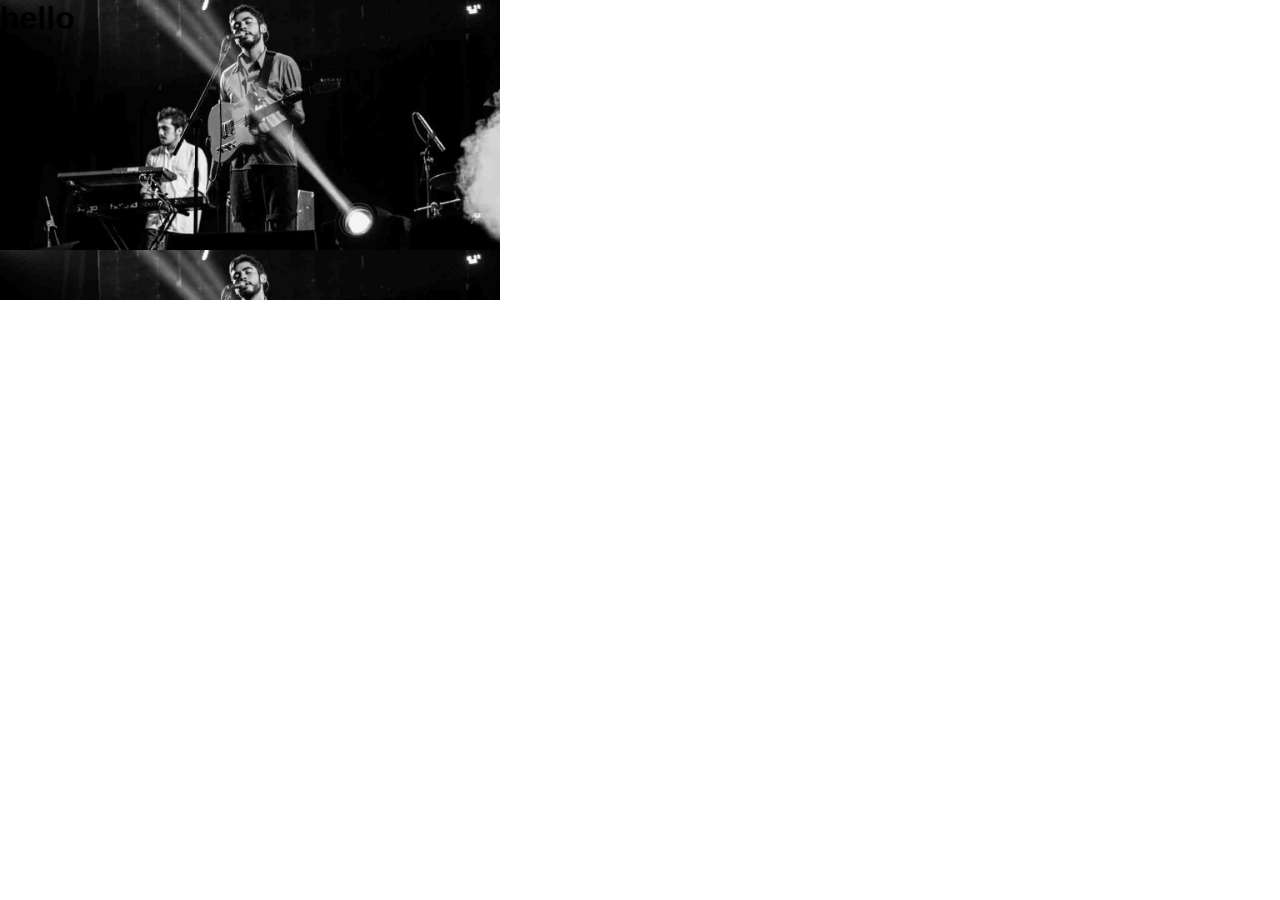
<file: test.html>
<!DOCTYPE html>
<html lang="en">
<head>
    <meta charset="UTF-8">
    <meta http-equiv="X-UA-Compatible" content="IE=edge">
    <meta name="viewport" content="width=device-width, initial-scale=1.0">
    <title>Document</title>
    <link rel="stylesheet" href="./assets/css/style.css">
    <style>
        *{
            margin: 0px;
            padding: 0px;
        }
        #test1{
       
        }
    
        #test2{
            z-index: -3;
        }
    </style>
</head>
<body>
    <h1 id="test1">hello</h1>
    <div id="test2"   style="width:500px;height: 300px ;background-image: url('/assets/img/slider-1.jpg');background-size: contain;position: fixed;top: 0;"></div>
    <!--<img style="width:500px;height: 300px ;position: fixed;top: 0;" src="/assets/img/slider-1.jpg" alt="">-->
</body>
</html>
</file>
<file: assets/css/style.css>
*{
    margin: 0;
    padding: 0;
    box-sizing: border-box;
}

html{
    scroll-behavior: smooth;
    font-family: Arial, Helvetica, sans-serif;
}

/* common(dung chung) */

.clear{
    clear: both;
}

.text-white{
    color: #fff !important;
}

.row{
    margin-left: -8px;
    margin-right: -8px;
}

.col{
    float: left;
    padding-left: 8px;
    padding-right: 8px;
}

.col-full{
    width: 100%;
}

.col-half{
    width: 50%;
}

.col-third{
    width: 33.333%;
}

.text-center{
    text-align: center !important;
}

.mt8{
    margin-top: 8px;
}
.mt16{
    margin-top: 16px;
}

/* Main */

#main{

}

#header{
    height: 46px;
    background-color: #000;
    position: fixed;
    top: 0;
    left: 0;
    right: 0;
    
}

#nav{
    display: inline-block;
}

#nav li{
    display: inline-block;
}

#nav li{
    position: relative;
    
} 

#nav .subnav{
    position: absolute;
    background-color: #fff;
    box-shadow: 0 0 10px rgba(0, 0, 0, 0.3);
    display: none;
}

#nav li:hover .subnav{
    display: block;
}

#nav .subnav a{
    
    color: #000;
}

.subnav li{
    width: 100%;
}

#nav li a{
    color: #fff;
    text-decoration: none;
    line-height: 46px;
    padding: 0 24px;
    font-size: 15px;
    display: block;
    
}

#nav > li:hover > a{
    color: #000;
    background-color: #ccc;
} 

.subnav li:hover a{
    color: #000;
    background-color: #ccc;
   
}

.nav-narrow-down{
    font-size: 14px;
}
#header{
    overflow: hidden;
}
#header .mobile-menu-btn,
#header #search-btn{
    float: right;
    padding: 12px 24px;
}

#header .mobile-menu-btn{
    display:none;
}

#header .menu-icon,
#header .search-icon{
    color: #fff;
    font-size: 20px;
}

#header .mobile-menu-btn:hover,
#header #search-btn:hover{
    background-color: red;
}

#slider{
    z-index: -3;
    margin-top: 46px;
    padding-top: 50%;
    background: url('/assets/img/slider-1.jpg') top center / cover no-repeat;
}

#slider .text-content{  
    bottom: 0;
    text-align: center;
    width: 100%;
    color: #fff;
    padding: 32px 16px;
}

#slider .text-heading{
    font-weight: 100;
}

#slider .text-decription{
    margin: 15px 0;   
}

#content{

}

.thebaninfo{
    text-align: center;
    width: 800px;
    max-width: 100%;
    margin-right:auto ;
    margin-left: auto;
    padding: 64px 16px;
}

#content .text-header{
    letter-spacing: 4px;
    font-weight: 100;
    margin-top: 10px;
}

#content .slogant{
    font-style: italic;
    opacity: 0.6;
    margin: 15px 0;
}

#content .text-paragraph{
    text-align: justify;
    margin-bottom: 15px;
}

#content .member-list{
   margin-top: 48px;
   overflow: hidden;
   text-align: center;
}



#content .member-name{
    margin: 15px 0;
}

#content .picture{
    width: 153px;
    border-radius: 4px;
}

#content .tour-section{
    background-color: #000;
}

.tour-section li{
    border-bottom: 1px solid #ddd ;
    padding: 8px 16px;
}

.book-tikets{
    background-color: #fff;
    text-align: left;
    list-style-type: none ;
}

.sold-out{
    background-color: #f44336;
    color: #fff;
    margin-left: 15px;
    padding: 0 8px;
}

.slot{
    float: right;
    padding: 4px 8px;
    margin-right: 16px;
    border-radius:32px ;
    background-color:#000 ;
    color: #fff;
}

.place-list{
    margin-top: 32px;
    margin-bottom: 48px;
}

.tour-place{
    overflow: hidden;
    padding: 32px 0px;
}

.tour-place .photo{
    width: 245.33px;
    width: 100%;
    display: block;
}

.photo:hover{
    opacity: 0.6;
}

.tour-place .in4{
    color: #000;
    background-color: #fff;
    text-align: left;
    padding: 0 15px;
}

.tour-place .new-york{
    padding: 15px 0;
}

.tour-place .date{
    padding-bottom: 15px;
    opacity: 0.6;
}

.review{
    padding-bottom: 15px;
}

.tour-place .btn{
    text-decoration: none;
    padding: 11px 16px;
    background-color: #000;
    color: #fff;
    margin: 0 0 16px;
    display: inline-block;
}

.tour-place .btn:hover{
    color: #000;
    background-color: #ddd;
    border: 2px solid #fff;
}


.modal{
    position: fixed;
    top: 0;
    bottom: 0;
    right: 0;
    left: 0;
    background: rgba(0, 0, 0, 0.4);
    align-items: center;
    justify-content: center;
    display: none;
}

.modal.open{
    display: flex;
}

.modal-contain{
    background-color: #fff;
    width: 900px;
    min-height: 200px;  
    position: relative;
    max-width: calc(100%-32px);
    animation: modalFadeIn ease .5s;
}

.modal-header{
    background-color: #009688;
    height: 130px;
    display: flex;
    align-items: center;
    justify-content: center;
    font-size: 30px;
    color: #fff;
}

.modal-close{
    position: absolute;
    right: 0;
    top: 0;
    color: #fff;
    padding: 12px;
}

.modal-close:hover{
    background-color: #ddd;
    color: #000;
}

.modal-heading-icon{
    margin-right: 16px;
}

.modal-body{
    padding: 16px;
}

.modal-label , .modal-input{
    display: block;
    font-size: 15px;
}

.modal-input{
    border: 1px solid#ccc;
    width: 868px;
    padding: 10px;
    width: 100%; 
    margin-top: 10px;   
    margin-bottom: 20px;
}

.modal-body #buy-tickets{
    width: 100%;
    background-color: #009688;
    border:0px ;
    font-size: 15px;
    color: #fff;
    padding: 16px;
}

.modal-help{
    float: right;
    margin: 15px 0;
    font-size: 15px;
}

@keyframes modalFadeIn{ 
    from{
        opacity: 0;
        transform: translateY(-150px);
    }
    to{
        opacity: 1;
        transform: translateY(0);
    }
}

.contact-content{
    margin-top: 48px;
}

.contact-info{
    font-size: 18px;
    line-height: 1.4;
    text-align: left;
}

.contact-info i[class*="ti-"]{
    width: 30px;
    display: inline-block;
}

.contact-form{
    font-size: 15px;
}

.contact-form .form-control{
    padding: 10px;
    border: 1px solid #ccc;
    width: 100%;
  
}

.contact-form .form-submit-btn{
    float: right;
    color: #fff;
    background-color: #000;
    padding: 10px 16px;
}

.contact-form .form-submit-btn:hover{
    color: #000;
    background-color: #ccc;
    border: 2px solid#fff; 
}

.map-section{
    
}

.map{
    width: 100%;
}

#footer{
    padding: 64px 16px;
    text-align: center; 
}

.socials-list{
    font-size: 24px;
    color: #000;
}

.socials-list a:hover{
    color: rgba(0, 0, 0, 0.4);
}

.socials-list a{
    text-decoration: none;
    color: rgba(0, 0, 0, 0.6);
}

.end{
    margin: 15px;
    font-size: 15px;
    color: rgba(0, 0, 0, 0.6);
}

.end a{
    color: rgba(0, 0, 0, 0.6);
}
</file>
